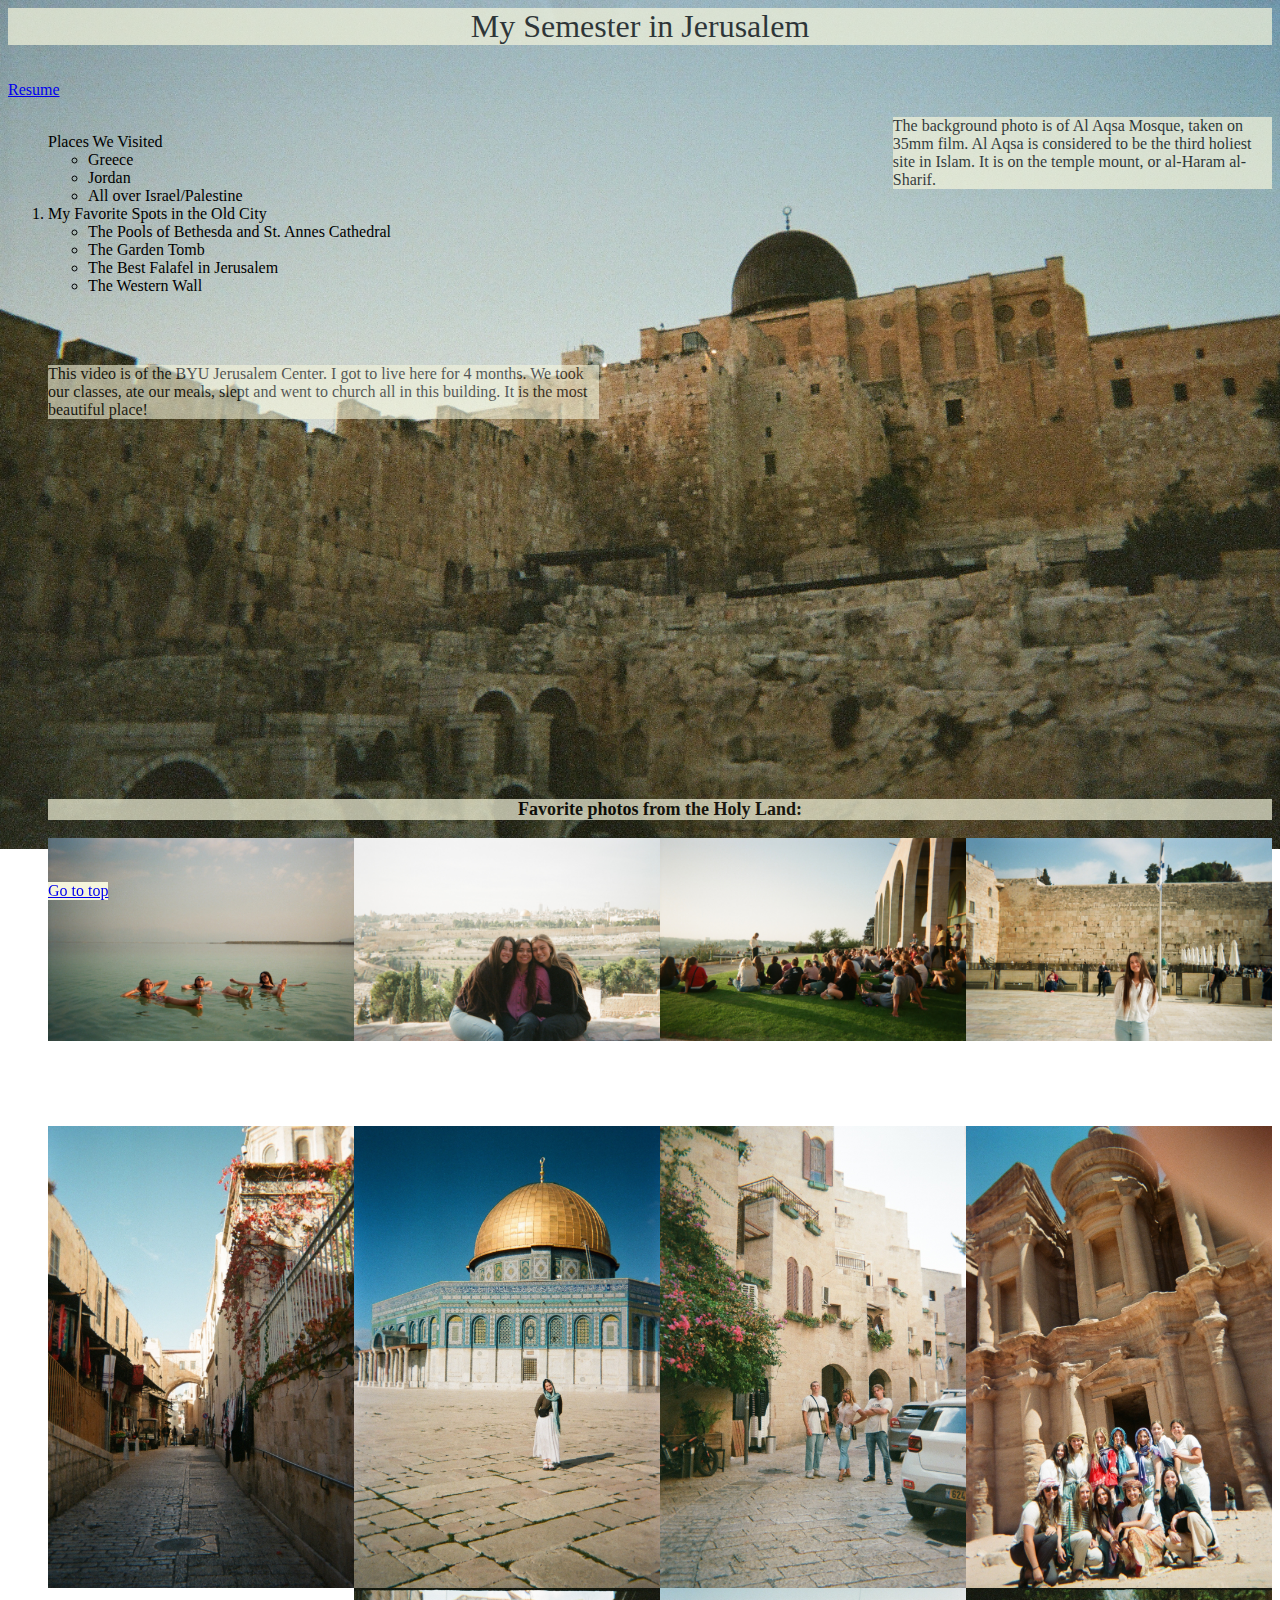
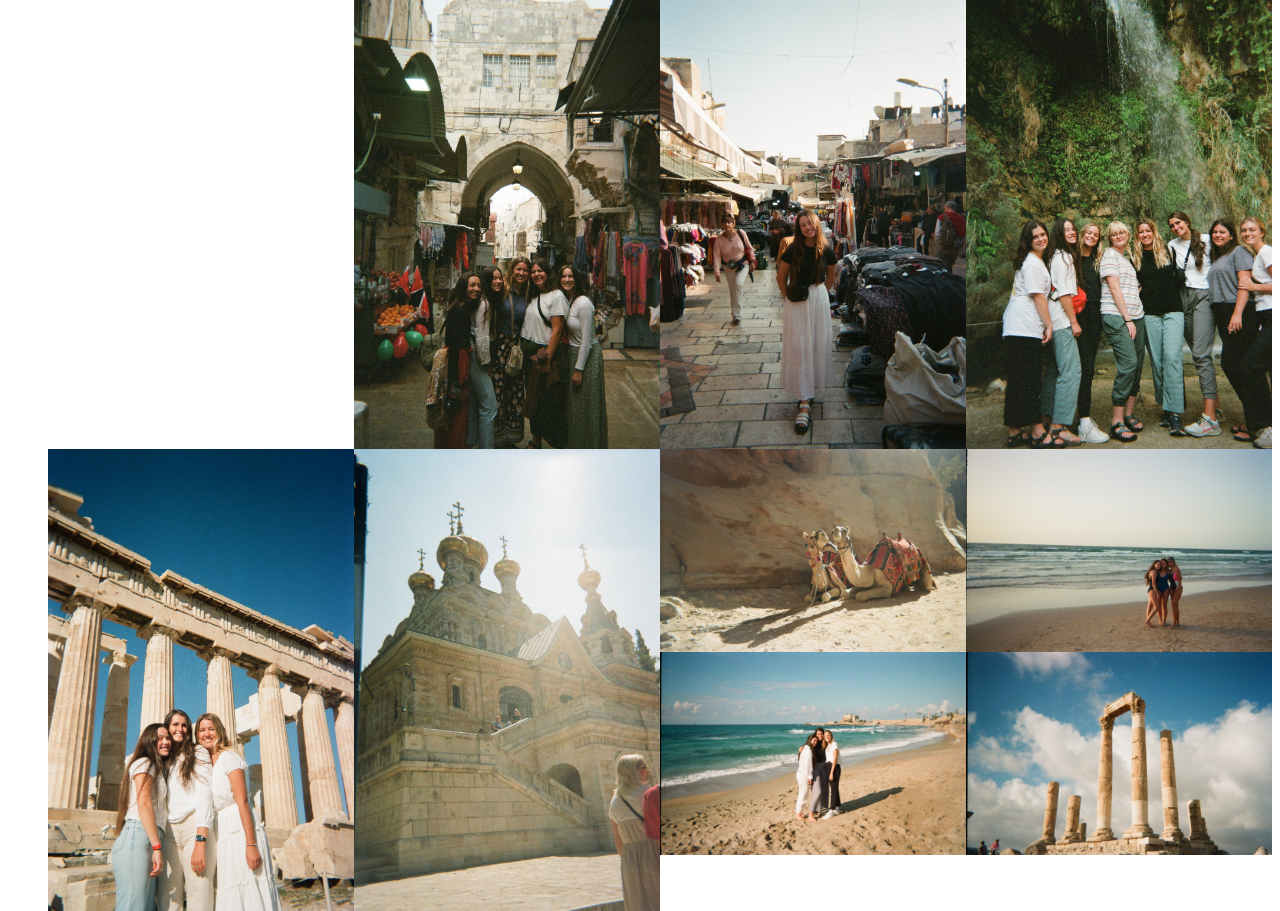
<file: scratch2.html>
<!DOCTYPE html>
<html lang="en">
<head>
    <meta charset="UTF-8">
    <meta name="viewport" content="width=device-width, initial-scale=1.0">
    <title>Fall 2023</title>
    <link rel= "stylesheet" href="css/mystyles.css"

</head>
<body>
    <div class="header"> My Semester in Jerusalem 
        
    </div>
         <!-- <img id="top" src="https://rimage.gnst.jp/livejapan.com/public/article/detail/a/00/03/a0003340/img/basic/a0003340_main.jpg" alt="Nikko Japan" width="30%" -->
<br><br>
<a href="startbootstrap-resume-gh-pages/index.html">Resume</a>

<br><br>
    <div class="backgrounddescription">The background photo is of Al Aqsa Mosque, taken on 35mm film. Al Aqsa is considered to be the third holiest site in Islam. It is on the temple mount, or al-Haram al-Sharif. </div>
   
    <!-- <h1>My Semester in Jerusalem</h1> -->
    <ol
        li>Places We Visited  
            <ul>
                <li> Greece</li>
                <li>Jordan</li>
                <li>All over Israel/Palestine</li>
            </ul>
        </li>
        <li> My Favorite Spots in the Old City 
            <ul>
                <li>The Pools of Bethesda and St. Annes Cathedral</li>
                <li>The Garden Tomb</li>
                <li>The Best Falafel in Jerusalem</li>
                <li>The Western Wall</li>
            </ul>
        </li>

        
        <br><br><br>

        <p>This video is of the BYU Jerusalem Center. I got to live here for 4 months. We took our classes, ate our meals, slept and went to church all in this building. It is the most beautiful place!</p>
       <br><br><br><br>
        <div class="youtube"> 
        <iframe width="560" height="315" src="https://www.youtube.com/embed/cLZquHnGDXc?si=aUNcoaPxVb1zvIgL" title="YouTube video player" frameborder="0" allow="accelerometer; autoplay; clipboard-write; encrypted-media; gyroscope; picture-in-picture; web-share" allowfullscreen></iframe>
        </div>
        <br><br><br><br><br><br><br><br><br><br><br><br><br><br><br><br><br><br><br><br><br>

        <div class="phototext">Favorite photos from the Holy Land:</div> 
        <br>
        <div class="deadsea">
        <img src="assets/deadsea.JPG" alt="Dead Sea">
        </div>
        <div class="friends">
            <img src="assets/friends.JPG" alt="Friends in the Old City">
        </div>
        <div class="anothaone">
        <img src="assets/missioncalljc.JPG">
        </div>
        <img src="assets/westernwall.JPG">
        <br><br>
        

        <br><br><br><br><br><br><br><br><br><br>

        <div class='tableauPlaceholder' id='viz1702489411072' style='position: relative'><noscript><a href='#'><img alt='Sheet 3 ' src='https:&#47;&#47;public.tableau.com&#47;static&#47;images&#47;YR&#47;YRCCB2CGX&#47;1_rss.png' style='border: none' /></a></noscript><object class='tableauViz'  style='display:none;'><param name='host_url' value='https%3A%2F%2Fpublic.tableau.com%2F' /> <param name='embed_code_version' value='3' /> <param name='path' value='shared&#47;YRCCB2CGX' /> <param name='toolbar' value='yes' /><param name='static_image' value='https:&#47;&#47;public.tableau.com&#47;static&#47;images&#47;YR&#47;YRCCB2CGX&#47;1.png' /> <param name='animate_transition' value='yes' /><param name='display_static_image' value='yes' /><param name='display_spinner' value='yes' /><param name='display_overlay' value='yes' /><param name='display_count' value='yes' /><param name='language' value='en-US' /></object></div>                <script type='text/javascript'>                    var divElement = document.getElementById('viz1702489411072');                    var vizElement = divElement.getElementsByTagName('object')[0];                    vizElement.style.width='100%';vizElement.style.height=(divElement.offsetWidth*0.75)+'px';                    var scriptElement = document.createElement('script');                    scriptElement.src = 'https://public.tableau.com/javascripts/api/viz_v1.js';                    vizElement.parentNode.insertBefore(scriptElement, vizElement);                </script>

        <br><br><br><br>
        
        <img src="assets/street.jpg">
        <img src="assets/domeoftherock.JPG">
        <img src="assets/jewishquarter.JPG">
        <img src="assets/petra.JPG">
        
        <img src="assets/lastday.JPG">
        <img src="assets/damascus.JPG">
        <img src="assets/girls.JPG">
        <img src="assets/athens.JPG">
        <img src="assets/churchmm.JPG">
        <img src="assets/camels.JPG">
        <img src="assets/telaviv.JPG">
        <img src="assets/IMG_5933.JPG">
        <img src="assets/IMG_5910.JPG">
       
       
        
       


    <div class="bottom">
    <a href ="#top">Go to top</a>
    </div>
</body>
</html>
</file>
<file: css/mystyles.css>
body{
    background-size: 100%;
    background-image: url(../assets/oldcity.JPG);
    background-repeat:no-repeat;
    background-attachment: fixed;
    
}
.tableaustyle{
    display:block;
    margin: auto;
    
}
/* ol{
    background-color:cornsilk;
    opacity: 60%;
} */
h1{
    background-color: black;
    color: aliceblue;
    
}
img{
    width: 25%;
    float: inline-start;
    position:sticky;
}
.header{
    
    text-align: center;
    margin: 0;
    font-size:xx-large;
    top: 0px;
    display: block;
    margin: auto;
    background-color:beige;
    opacity: 70%;
}
.footer{
    position: fixed;
    margin: auto;
    bottom: 0px;
    font-size: medium;
    background-color: aliceblue;
    float: left;
}
.mainstuff{
    position: absolute;
    top: 250px;
    font-family: Cambria, Cochin, Georgia, Times, 'Times New Roman', serif;
}

p{
    background-color: beige;
    opacity: 60%;
    float: left;

    padding:0;
    width: 45%;
}
.youtube{
    float: left;
}
.phototext{
    text-align: center;
    font-size: large;
    font-weight: bold;
    background-color: beige;
    opacity: 70%;
    padding: 0;
}
.backgrounddescription{
    float:right;
    width: 30%;
    background-color: beige;
    opacity: 70%;
}
.bottom{
    position: fixed;
    margin: auto;
    bottom: 0px;
    font-size: medium;
    background-color:beige;
    float: left;
}
</file>
